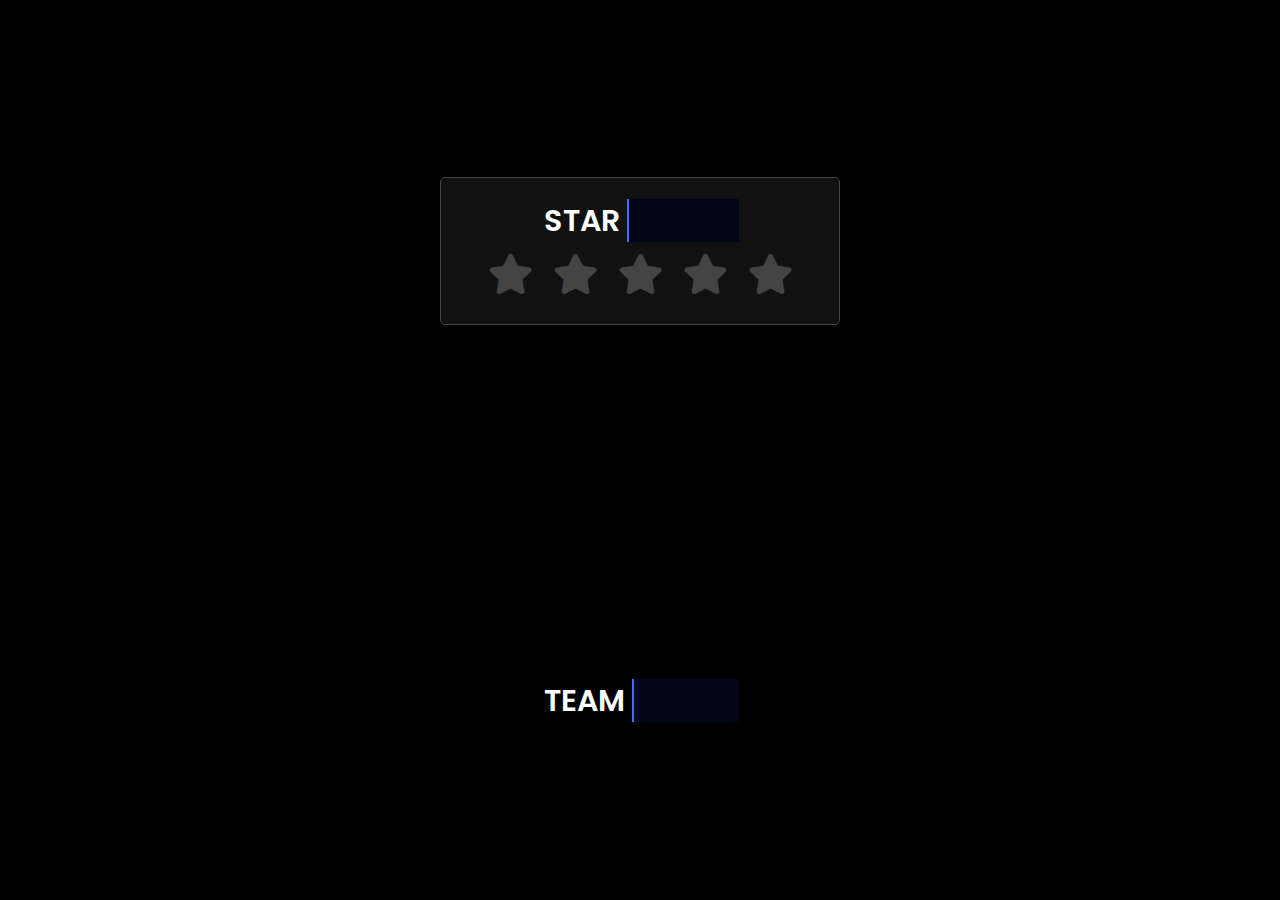
<file: star-rating.html>
<!DOCTYPE html>
<html lang="en" dir="ltr">
  <head>
    <meta charset="utf-8">
    <title>Star Rating </title>
    <link rel="stylesheet" href="star-rating.css">
    <link rel="shortcut icon" href="fc.png" type="image/x-icon">
    <link rel="icon" type="image/x-icon" href="TNT.png">
    <link rel="stylesheet" href="https://cdnjs.cloudflare.com/ajax/libs/font-awesome/5.15.3/css/all.min.css"/>
  </head>
  <body>
    <div class="container">
         <div class="container1">
        <span class="text1 first-text">STAR </span>
        <span class="text1 sec-text"> RATING</span>
    </div>
      <div class="post">
        <div class="text">Thanks for rating us!</div>
        <div class="edit">EDIT</div>
      </div>
      <div class="star-widget">
        <input type="radio" name="rate" id="rate-5">
        <label for="rate-5" class="fas fa-star"></label>
        <input type="radio" name="rate" id="rate-4">
        <label for="rate-4" class="fas fa-star"></label>
        <input type="radio" name="rate" id="rate-3">
        <label for="rate-3" class="fas fa-star"></label>
        <input type="radio" name="rate" id="rate-2">
        <label for="rate-2" class="fas fa-star"></label>
        <input type="radio" name="rate" id="rate-1">
        <label for="rate-1" class="fas fa-star"></label>
        <form action="#">
          <header></header>
          <div class="textarea">
            <textarea cols="30" placeholder="Describe your experience.."></textarea>
          </div>
          <div class="btn">
            <button type="submit">Post</button>
          </div>
        </form>
      </div>
    </div>

     <div class="container1">
        <span class="text1 first-text">TEAM </span>
        <span class="text1 sec-text"> TITANS</span>
    </div>
        
    
    <script src="star-rating.js"></script>

  </body>
</html>
</file>
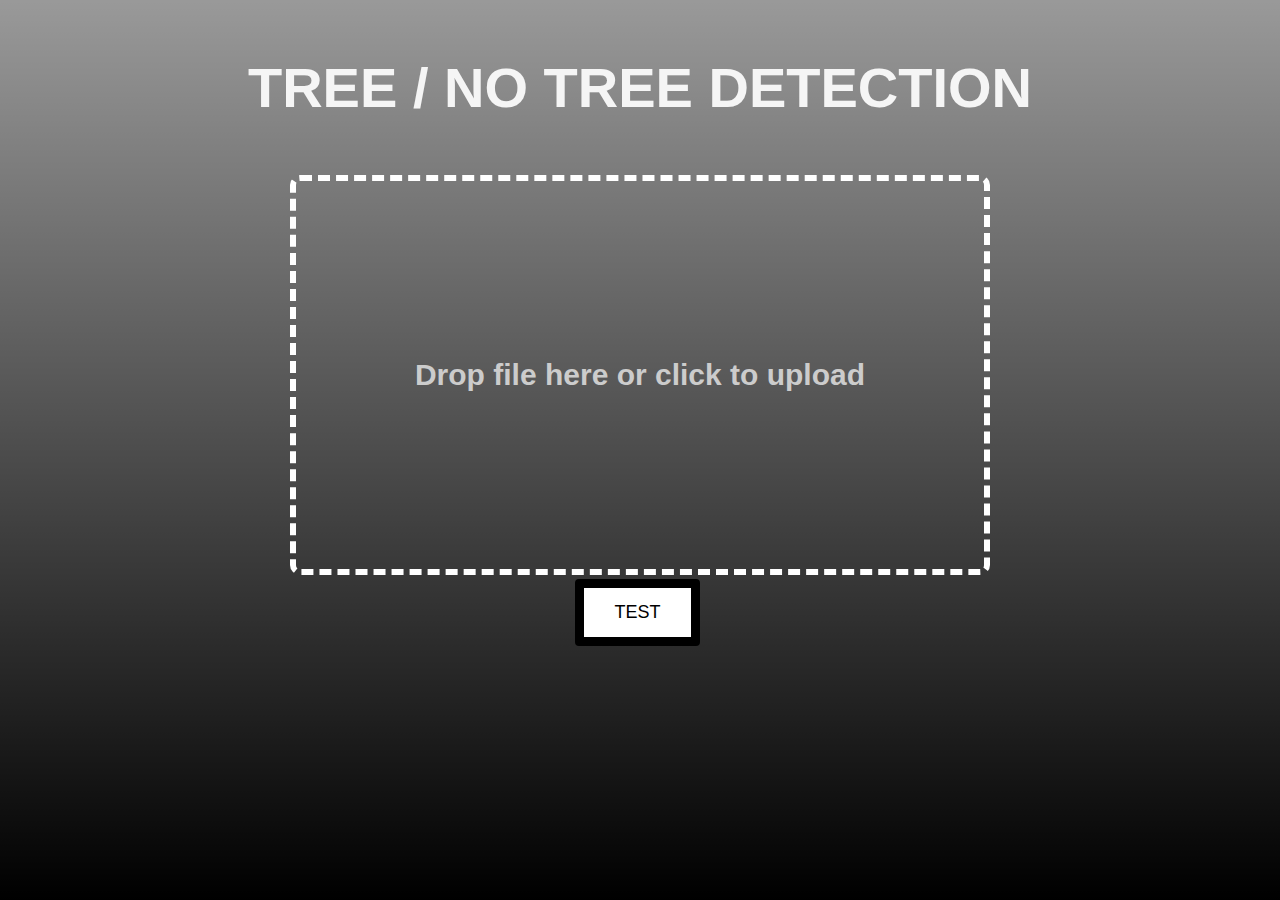
<file: tnt.html>
<!DOCTYPE html>
<html lang="en">
<head>
    <link rel = "stylesheet" href = "tnt.css">
    <link rel="stylesheet" href="https://fonts.googleapis.com/css?family=Audiowide">
    <link rel="stylesheet" href="https://fonts.googleapis.com/css?family=Sofia">
    <link rel="stylesheet" href="https://pro.fontawesome.com/releases/v5.10.0/css/all.css" integrity="sha384-AYmEC3Yw5cVb3ZcuHtOA93w35dYTsvhLPVnYs9eStHfGJvOvKxVfELGroGkvsg+p" crossorigin="anonymous"/>
    <link rel="stylesheet" href="https://fonts.googleapis.com/css?family=Cinzel|Fauna+One">
    <link rel="stylesheet" href="https://fonts.googleapis.com/css?family=Trirong">
    <link rel="icon" type="image/x-icon" href="logo.png.png">
    <link rel="icon" type="image/x-icon" href="TNT.png">
    <meta charset="UTF-8">
    <meta http-equiv="X-UA-Compatible" content="IE=edge">
    <meta name="viewport" content="width=device-width, initial-scale=1.0">
    <title>TNT</title>
</head>  

<body>
   
<div class="container">
   <h1 class="top">TREE / NO TREE DETECTION</h1>
<FORM CLASS="FORM1" action="/submit" method="post" enctype="multipart/form-data">
  <div class="drop-zone">
      
    <span class="drop-zone__prompt">Drop file here or click to upload</span>
    <input type="file" name="myFile" accept="image/png, image/gif, image/jpeg"  class="drop-zone__input">
  </div>

  <button class="button button1"> TEST </button>
  
</div>
</FORM>
  <script src="tnt.js"></script>


    </body>
    </html>
</file>
<file: star-rating.css>
@import url('https://fonts.googleapis.com/css?family=Poppins:400,500,600,700&display=swap');
*{
  margin: 0;
  padding: 0;
  box-sizing: border-box;
  font-family: 'Poppins', sans-serif;
}
html,body{
  display: grid;
  height: 100%;
  place-items: center;
  text-align: center;
  background: #000;
}
.container{
  position: relative;
  width: 400px;
  background: #111;
  padding: 20px 30px;
  border: 1px solid #444;
  border-radius: 5px;
  display: flex;
  align-items: center;
  justify-content: center;
  flex-direction: column;
}




.container1{
    width: 246px;
    overflow: hidden;
}
.container1 .text1{
    position: relative;
    color: #4070F4;
    font-size: 30px;
    font-weight: 600;
}
.container1 .text1.first-text{
    color: #FFF;
}
.text1.sec-text:before{
    content: "";
    position: absolute;
    top: 0;
    left: 0;
    height: 100%;
    width: 100%;
    background-color: #010718;
    border-left: 2px solid #4070F4;
    animation: animate 4s steps(12) infinite;
}
@keyframes animate{
    40%, 60%{
        left: calc(100% + 4px);
    }
    100%{
        left: 0%;
    }
}







.container .post{
  display: none;
}
.container .text{
  font-size: 25px;
  color: #666;
  font-weight: 500;
}
.container .edit{
  position: absolute;
  right: 10px;
  top: 5px;
  font-size: 16px;
  color: #666;
  font-weight: 500;
  cursor: pointer;
}
.container .edit:hover{
  text-decoration: underline;
}
.container .star-widget input{
  display: none;
}
.star-widget label{
  font-size: 40px;
  color: #444;
  padding: 10px;
  float: right;
  transition: all 0.2s ease;
}
input:not(:checked) ~ label:hover,
input:not(:checked) ~ label:hover ~ label{
  color: #fd4;
}
input:checked ~ label{
  color: #fd4;
}
input#rate-5:checked ~ label{
  color: #fe7;
  text-shadow: 0 0 20px #952;
}
#rate-1:checked ~ form header:before{
  content: "I just hate it ";
}
#rate-2:checked ~ form header:before{
  content: "I don't like it ";
}
#rate-3:checked ~ form header:before{
  content: "It is awesome ";
}
#rate-4:checked ~ form header:before{
  content: "I just like it ";
}
#rate-5:checked ~ form header:before{
  content: "I just love it ";
}
.container form{
  display: none;
}
input:checked ~ form{
  display: block;
}
form header{
  width: 100%;
  font-size: 25px;
  color: #fe7;
  font-weight: 500;
  margin: 5px 0 20px 0;
  text-align: center;
  transition: all 0.2s ease;
}
form .textarea{
  height: 100px;
  width: 100%;
  overflow: hidden;
}
form .textarea textarea{
  height: 100%;
  width: 100%;
  outline: none;
  color: #eee;
  border: 1px solid #333;
  background: #222;
  padding: 10px;
  font-size: 17px;
  resize: none;
}
.textarea textarea:focus{
  border-color: #444;
}
form .btn{
  height: 45px;
  width: 100%;
  margin: 15px 0;
}
form .btn button{
  height: 100%;
  width: 100%;
  border: 1px solid #444;
  outline: none;
  background: #222;
  color: #999;
  font-size: 17px;
  font-weight: 500;
  text-transform: uppercase;
  cursor: pointer;
  transition: all 0.3s ease;
}
form .btn button:hover{
  background: #1b1b1b;
}
</file>
<file: tnt.css>
*{
    margin:0;
    padding:0;
    box-sizing: border-box;
    font-family: 'poppins', sans-serif;

}
.container{
    background-image: linear-gradient(rgba(0, 0, 0, 0.4), black), url("https://media.npr.org/assets/img/2022/06/15/gettyimages-1329369484_custom-885a687ec4ed7acfd56a918dbc51f9204cebcf8b-s1100-c50.jpg");
    background-size: cover; 
    height: 100vh;
    width: 100%;       
    background-position: center;
    padding: 0 8%;
    position: relative;
    z-index:10000;
}
.drop-zone {
  max-width: 700px;
  height: 400px;
  padding: 55px;
  display: flex;
  align-items: center;
  justify-content: center;
  text-align: center;
  font-family: "Quicksand", sans-serif;
  font-weight: 800;
  font-size: 30px;
  cursor: pointer;
  color: #cccccc;
  border: 6px dashed rgb(255, 255, 255);
  border-radius: 10px;
  margin: auto;
}

.drop-zone--over {
  border-style: solid;
}

.drop-zone__input {
  display: none;
}

.drop-zone__thumb {
  width: 100%;
  height: 100%;
  border-radius: 10px;
  overflow: hidden;
  background-color: #cccccc;
  background-size: cover;
  position: relative;
}

.drop-zone__thumb::after {
  content: attr(data-label);
  position: absolute;
  bottom: 0;
  left: 0;
  width: 100%;
  padding: 5px 0;
  color: #ffffff;
  background: rgba(0, 0, 0, 0.75);
  font-size: 14px;
  text-align: center;
}
.top{
    color:whitesmoke;
    
text-align:center;
font-size: 350%;
margin: auto;
padding: 55px;
text-shadow: black;
}
.button {
  background-color: #4CAF50; /* Green */
  border: none;
  color: white;
  padding: 14px 30px;
  text-align: center;
  text-decoration: none;
  display: inline-block;
  font-size: 18px;
  margin: 4px 2px;
  transition-duration: 0.5s;
  cursor: pointer;
  border-radius: 4px;
  margin-left: 44%;
}

.button1 {
  background-color: white; 
  color: black; 
  border: 9px solid black;
  border-radius: 4px;
}
.button1:hover {
  background-color: Grey;
  color: white;
}
</file>
